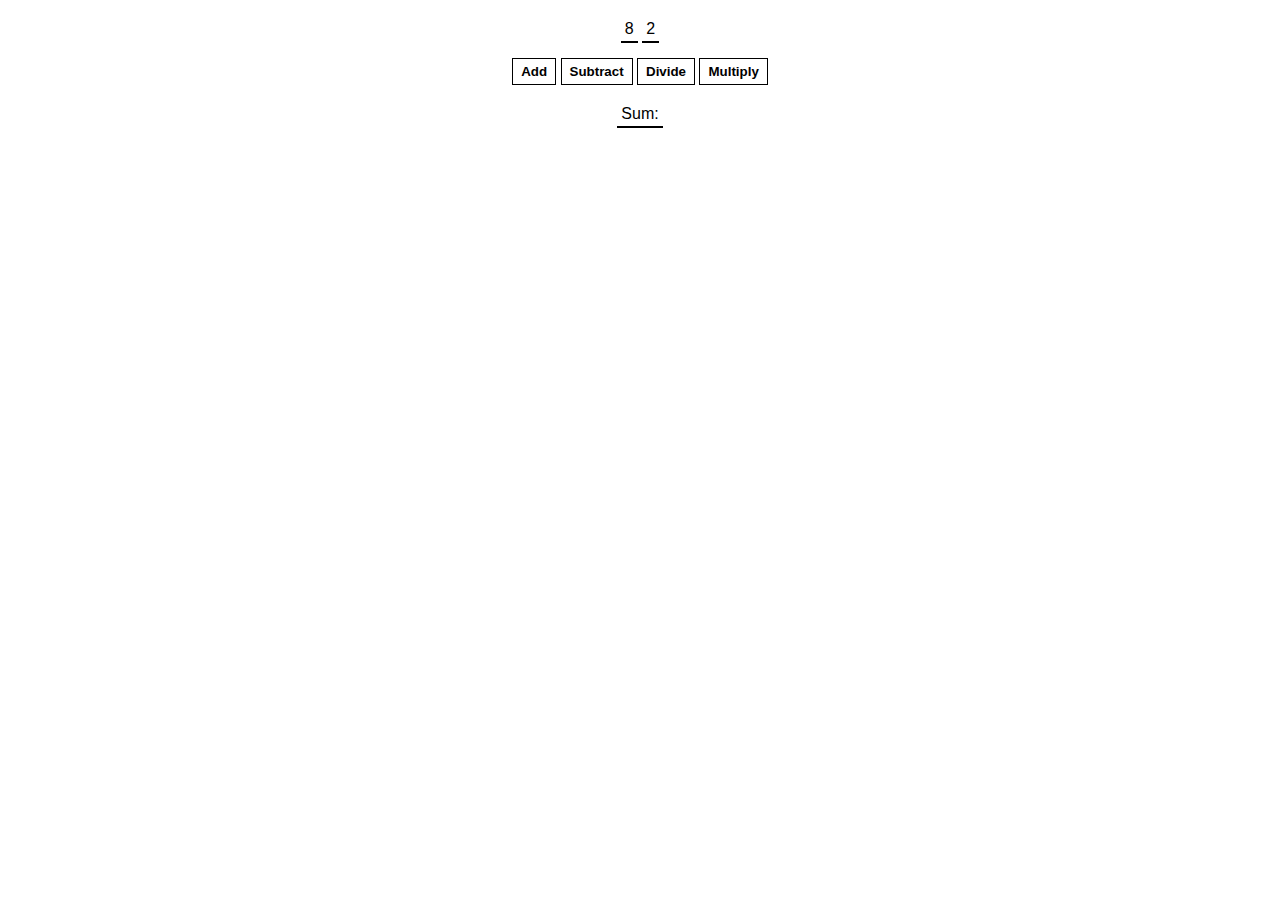
<file: part_one_practice/basic_calculator/index.html>
<html>
    <head>
        <link rel="stylesheet" href="index.css">
    </head>
    <body>
        <span id="num1-el"></span>
        <span id="num2-el"></span>
        <br>
        <button onclick="add()">Add</button>
        <button onclick="subtract()">Subtract</button>
        <button onclick="divide()">Divide</button>
        <button onclick="multiply()">Multiply</button>
        <br>
        <span id="sum-el">Sum: </span>
        <script src="index.js"></script>
    </body>
</html>
</file>
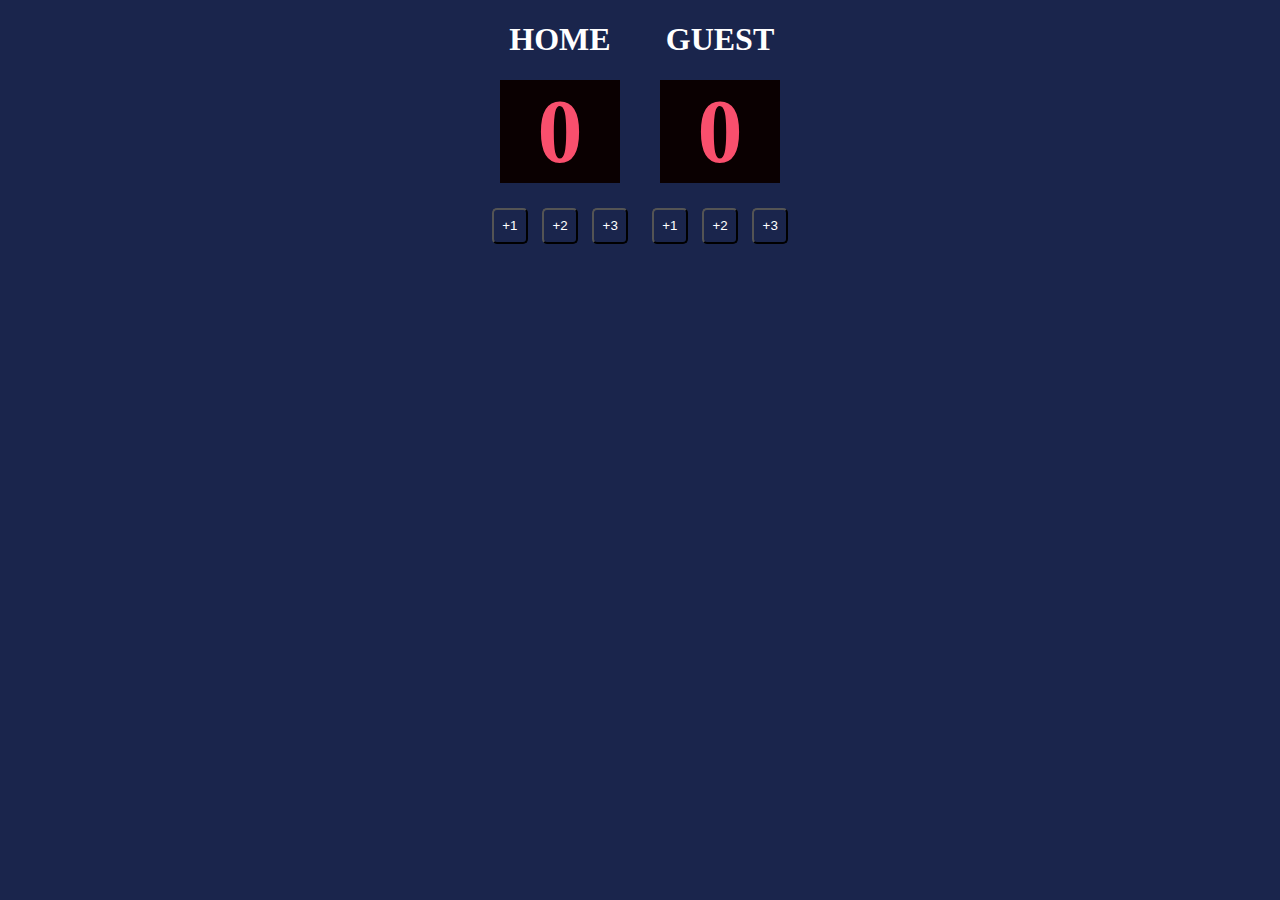
<file: part_one_practice/basketball_scorecard/index.html>
<html>
    <head>
        <link rel="stylesheet" href="index.css">
    </head>
    <body>
        <div class="container">
            <div class="container">
                <div class="column">
                    <h1 id="team">HOME</h3>
                    <h2 id="home_points" class="score">0</h2>
                    <div>
                        <button onclick="plusOneHome()">+1</button>
                        <button onclick="plusTwoHome()">+2</button>
                        <button onclick="plusThreeHome()">+3</button>
                    </div>
                </div>
                <div class="column">
                    <h1 id="team">GUEST</h3>
                    <h2 id="guest_points" class="score">0</h2>
                    <div>
                        <button onclick="plusOneGuest()">+1</button>
                        <button onclick="plusTwoGuest()">+2</button>
                        <button onclick="plusThreeGuest()">+3</button>
                    </div>
                </div>
            </div>
        </div>
        <script src="index.js"></script>
    </body>
</html>
</file>
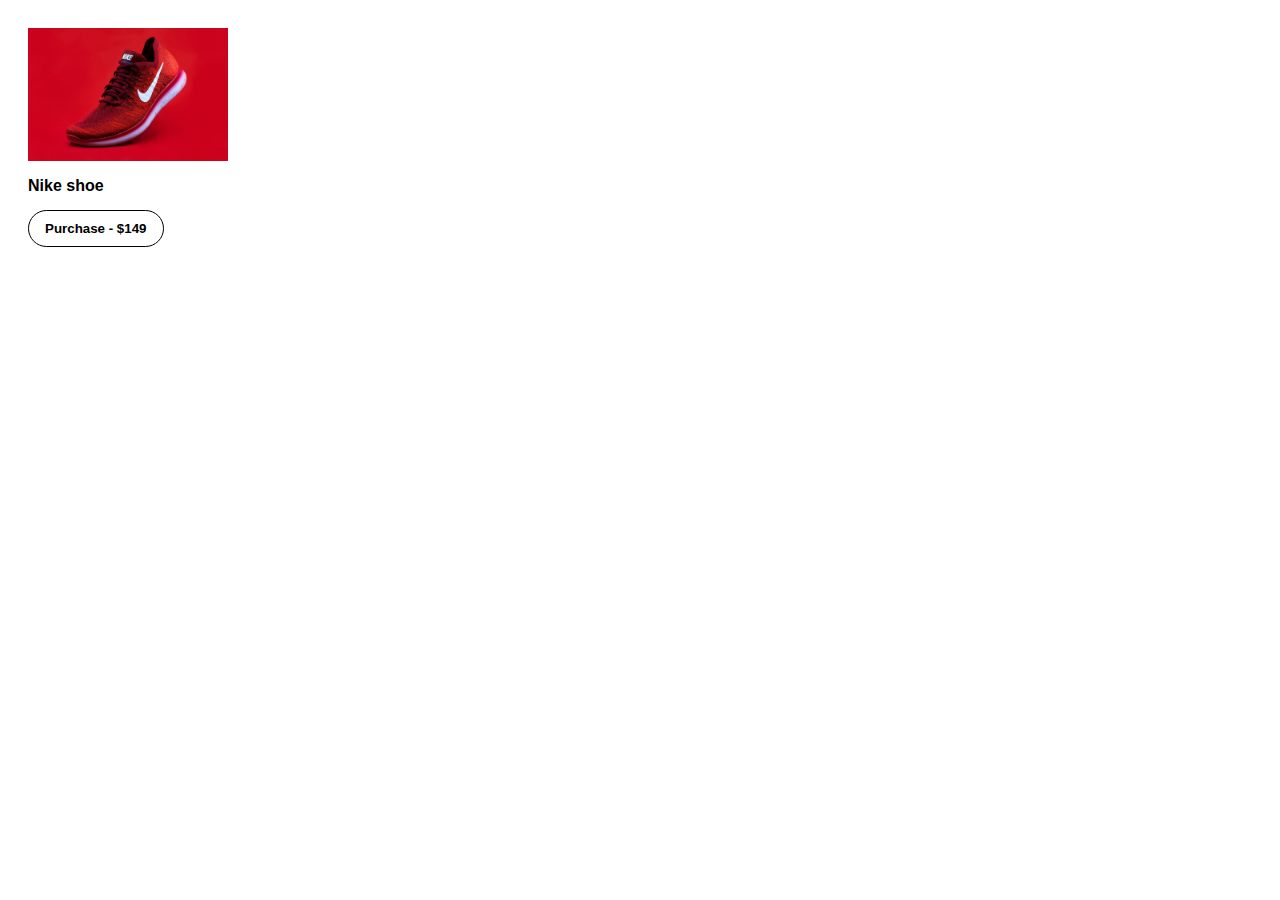
<file: part_one_practice/rendering_error_message/index.html>
<html>
    <head>
        <link rel="stylesheet" href="index.css">
    </head>
    <body>
        <img src="images/shoe.jpeg" alt="Nike shoe">
        <p>Nike shoe</p>
        <button onclick="purchase()">Purchase - $149</button>
        <p id="error"></p>
        <script src="index.js"></script>
    </body>
</html>
</file>
<file: part_one_practice/basic_calculator/index.css>
body {
    font-family: Arial, Helvetica, sans-serif;
    padding: 20px 0;
    margin: 0;
    text-align: center;
}

span {
    border-bottom: 2px solid black;
    padding: 4px;
}

button {
    margin: 20px 0;
    background: white;
    color: black;
    border: 1px solid black;
    font-weight: bold;
    cursor: pointer;
    padding: 5px 8px;
}
</file>
<file: part_one_practice/basketball_scorecard/index.css>
body {
    margin: 0;
    text-align: center;
    background-color: #1A254C;
}

.score {
    background: #0a0001;
    font-size: 90px;
    color: #F94F6D;
    width: 120px;
    margin: 20px;
}

.container {
    display: flex;
    justify-content: space-around;
}

button {
    background: none;
    color: white;
    margin: 5px;
    padding: 8.5px;
    border-radius: 5px;
}

#team {
    color: white;
}
</file>
<file: part_one_practice/rendering_error_message/index.css>
body {
    background: white;
    font-family: Arial, Helvetica, sans-serif;
    padding: 20px;
}

img {
    width: 200px;
    display: block;
}
p {
    font-weight: 600;
    margin-bottom: 5px;
}
button {
    background: white;
    color: black;
    margin-top: 10px;
    border: 1px solid black;
    padding: 10px 16px;
    font-weight: bold;
    cursor: pointer;
    border-radius: 20px;
}

#error {
    color: red;
    font-weight: 200;
}
</file>
